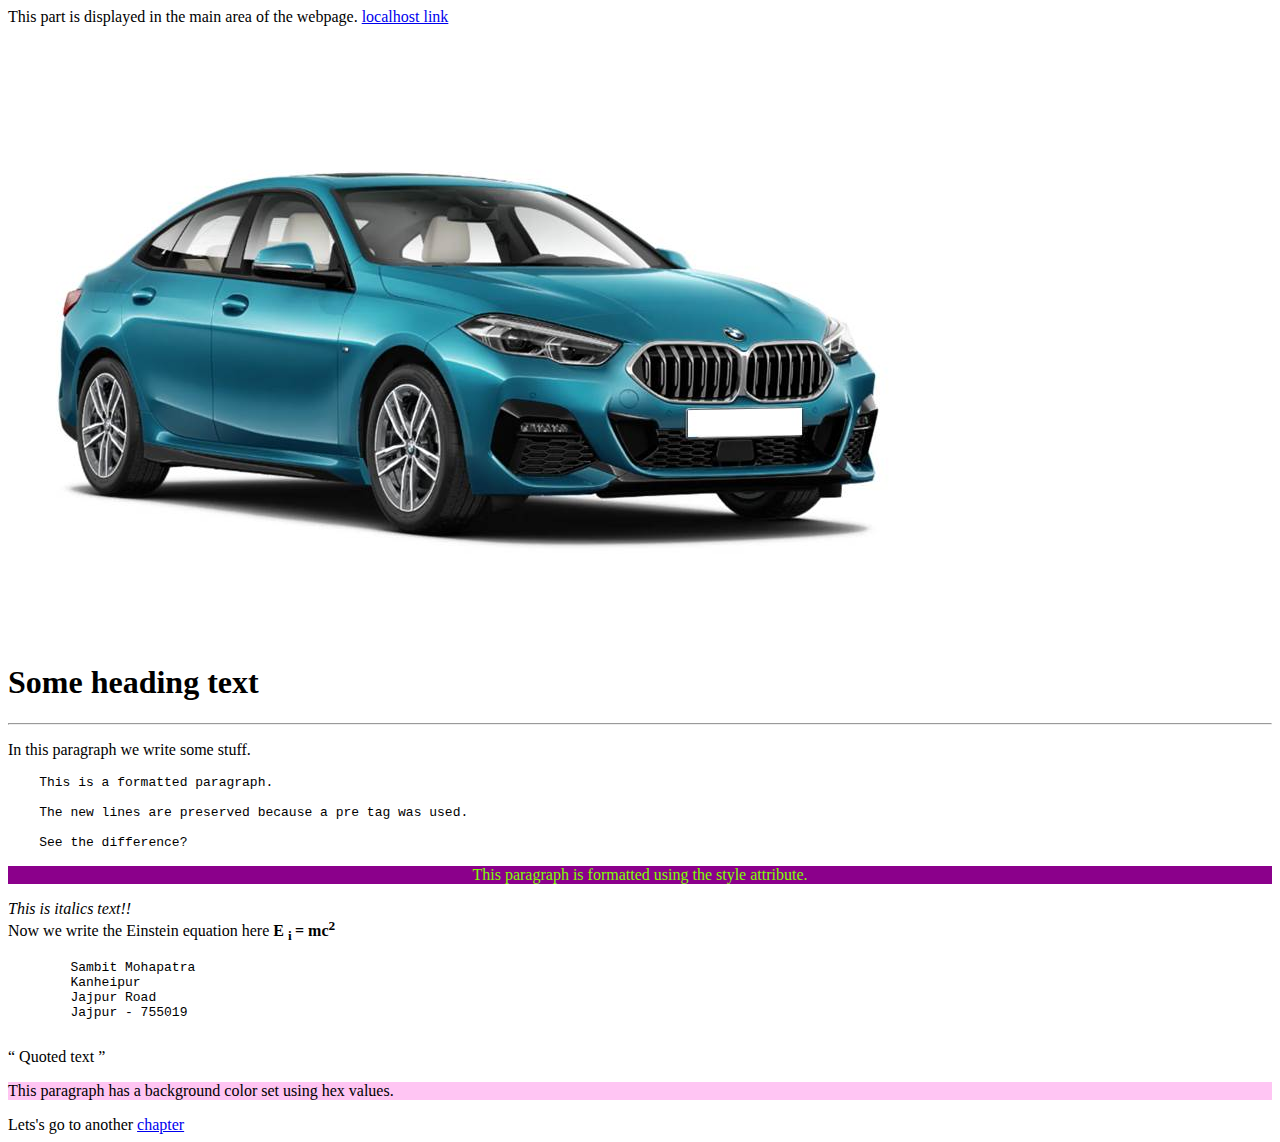
<file: HTMLJSWEBGL/index.html>
<!DOCTYPE html>
<html lang="en">

<head>
    <meta charset="UTF-8">
    <title>Title - displayed in the browser top</title>
</head>


<!-- p:paragraph, [h1 - h6] headings , br: line break -->
<body>

This part is displayed in the main area of the webpage.

<!-- a : hyperlink, href: attribute for actual url-->
<a href="http://localhost:8080"> localhost link</a>


<!--img: to insert an image, uses the src attribute, can be absolute path, relative path or url -->
<!-- height and width can also be specified, all as strings -->
<img src="BMW-2-Series-Gran-Coupe-271220221147.jpg" alt="Loading is slow..." height="613" width="923">

<h1> Some heading text </h1>
<hr>  <!-- A horizontal line -->
<p title="Here is paragraph title - appears as tooltip">
    In this paragraph we write some stuff.
</p>

<!-- HTML be default removes all empty spaces and new lines when displaying text. If the formatting spaces and new lines are to be saved, use <pre> </pre> >-->
<pre>
    This is a formatted paragraph.

    The new lines are preserved because a pre tag was used.

    See the difference?
</pre>

<!-- Each tag has a style attribute that can control color, font, font-family etc. -->
<p style="background-color: darkmagenta; color: chartreuse; font-family: SansSerif; font: italic; text-align: center">

    This paragraph is formatted using the style attribute.

</p>

<p>
    <i> This is italics text!! </i><br>
    Now we write the Einstein equation here

<!--    Elements can be nested -->
    <b>
        E <sub> i </sub> = mc<sup>2</sup>
    </b>
</p>

<p style="color: red; font-family: SansSerif; text-align: center; font: italic" I am wrtiting my address here!</p>
    <pre>
        Sambit Mohapatra
        Kanheipur
        Jajpur Road
        Jajpur - 755019
    </pre>

<q> Quoted text </q>

<p style="background-color: #ffc5f3">
    This paragraph has a background color set using hex values.
</p>

Lets's go to another <a href="learncss.html"> chapter </a>

</body>

</html>
</file>
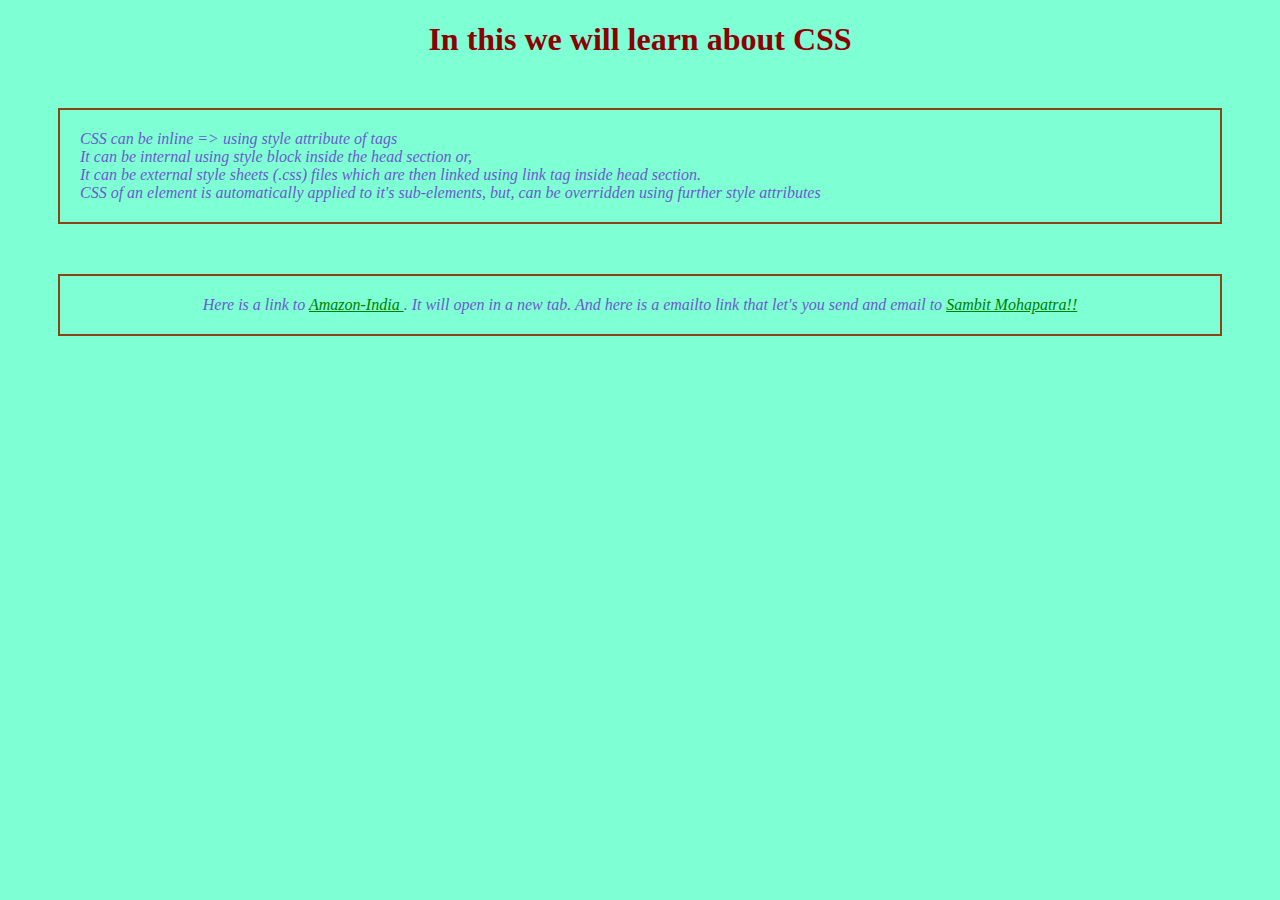
<file: HTMLJSWEBGL/learncss.html>
<!DOCTYPE html>

<!-- CSS can be inline: using the style attribute of tags

internal: using style tags inside head section
external: as separate .css files and included in the HTML document using link tag -->

<!-- CSS styles are cascaded => style applied to an element is applied to all sub-elements within -->
<html lang="en">
<head>
    <meta charset="UTF-8">
    <title>Title</title>
    <link rel="stylesheet" href="styles.css">  <!-- relative path to css sheet wrt pwd -->
    <link rel="icon" type="image/x-icon" href="check_one_icon_155665.png">
</head>
<body>

<h1> In this we will learn about CSS </h1>

<p style="text-align: left">
    CSS can be inline => using style attribute of tags <br>
    It can be internal using style block inside the head section or, <br>
    It can be external style sheets (.css) files which are then linked using link tag inside head section. <br>

    CSS of an element is automatically applied to it's sub-elements, but, can be overridden using further style attributes
</p>

<!--<a href="url" target="_blank | _self | _parent | _top>link text</a> : general syntax of HTML links -->
<!-- the target attribute says how the link will be opened, _blank: new tab, _self: present tab/ window-->
<!-- hrefs can be used to link external urls or even other html/ css files-->
<!-- href="mailto:....: opens user's email program to send email to the specified email addr -->
<p>
    Here is a link to <a href="https://www.amazon.in" target="_blank"> Amazon-India </a>. It will open in a new tab.
    And here is a emailto link that let's you send and email to <a href="mailto:sambit.mohapatra1903@gmail.com">
    Sambit Mohapatra!!</a>
</p>

</body>
</html>
</file>
<file: HTMLJSWEBGL/styles.css>
body
{
    background-color: aquamarine;
    font: italic;
    text-align: center;
}

h1
{
    color: darkred;
}

h2
{
    color: blueviolet;
}

p{
    color: slateblue;
    font-style: italic;
    font-family: "Ubuntu Mono";
    border: 2px solid saddlebrown;
    padding: 20px; /* space between border and text */
    margin: 50px;  /* space outside border */
}

/* defines link color changes based on activity status */
a:link
{
    color: green;
}

a:hover
{
    color: deeppink;
}

a:visited
{
    color: blueviolet;
}
</file>
